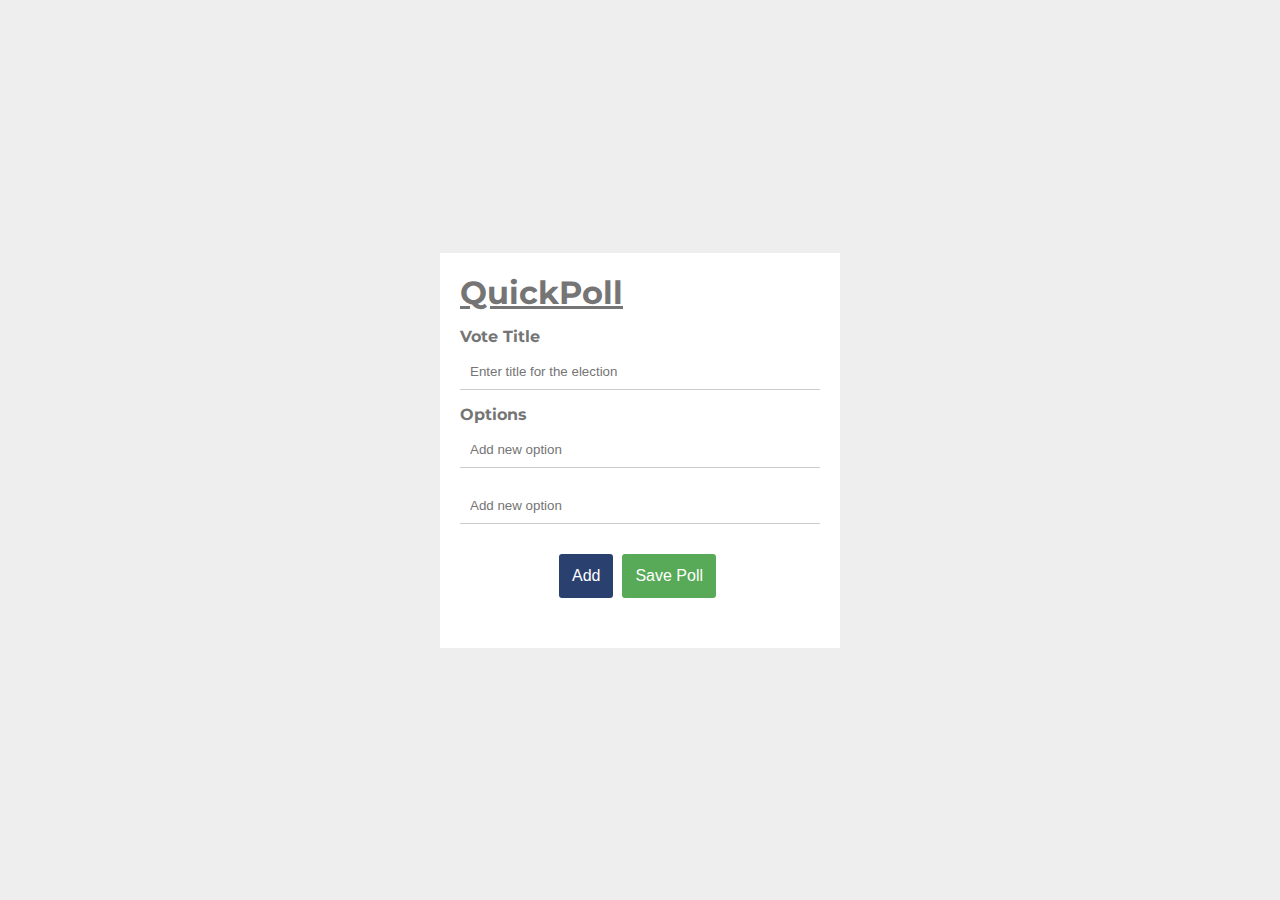
<file: index.html>
<!DOCTYPE html>
<html lang="en">
<head>
    <meta charset="UTF-8">
    <meta http-equiv="X-UA-Compatible" content="IE=edge">
    <meta name="viewport" content="width=device-width, initial-scale=1.0">
    <title>QuickPoll</title>
    <link rel="stylesheet" href="./css/style.css">
    <link rel="stylesheet" href="./css/util.css">
    <link
      rel="stylesheet"
      href="https://cdnjs.cloudflare.com/ajax/libs/font-awesome/6.2.1/css/all.min.css"
      integrity="sha512-MV7K8+y+gLIBoVD59lQIYicR65iaqukzvf/nwasF0nqhPay5w/9lJmVM2hMDcnK1OnMGCdVK+iQrJ7lzPJQd1w=="
      crossorigin="anonymous"
      referrerpolicy="no-referrer">
</head>
<body>
    <div class="container">
        <h1 class="logo">QuickPoll</h1>
        
        <form action="./poll.html" method="POST">
            <label for="title">Vote Title</label>
            <input type="text" placeholder="Enter title for the election" id="question" required/>
            <label for="option">Options</label>
            <div class="option-container" id="option-container">
                <span class="inp">
                    <input type="text" class="option" placeholder="Add new option" required>
                </span>
                <span class="inp">
                    <input type="text" class="option" required placeholder="Add new option">
                </span>
            </div>
            <div class="btns">
                <button class="btn add" id="addBtn">Add</button> 
                <button class="btn save-poll" id="savePollBtn" type="submit">Save Poll</button>
            </div>
        </form>
    </div>
    <script src="./scripts/index.js" type="text/javascript"></script>
</body>
</html>
</file>
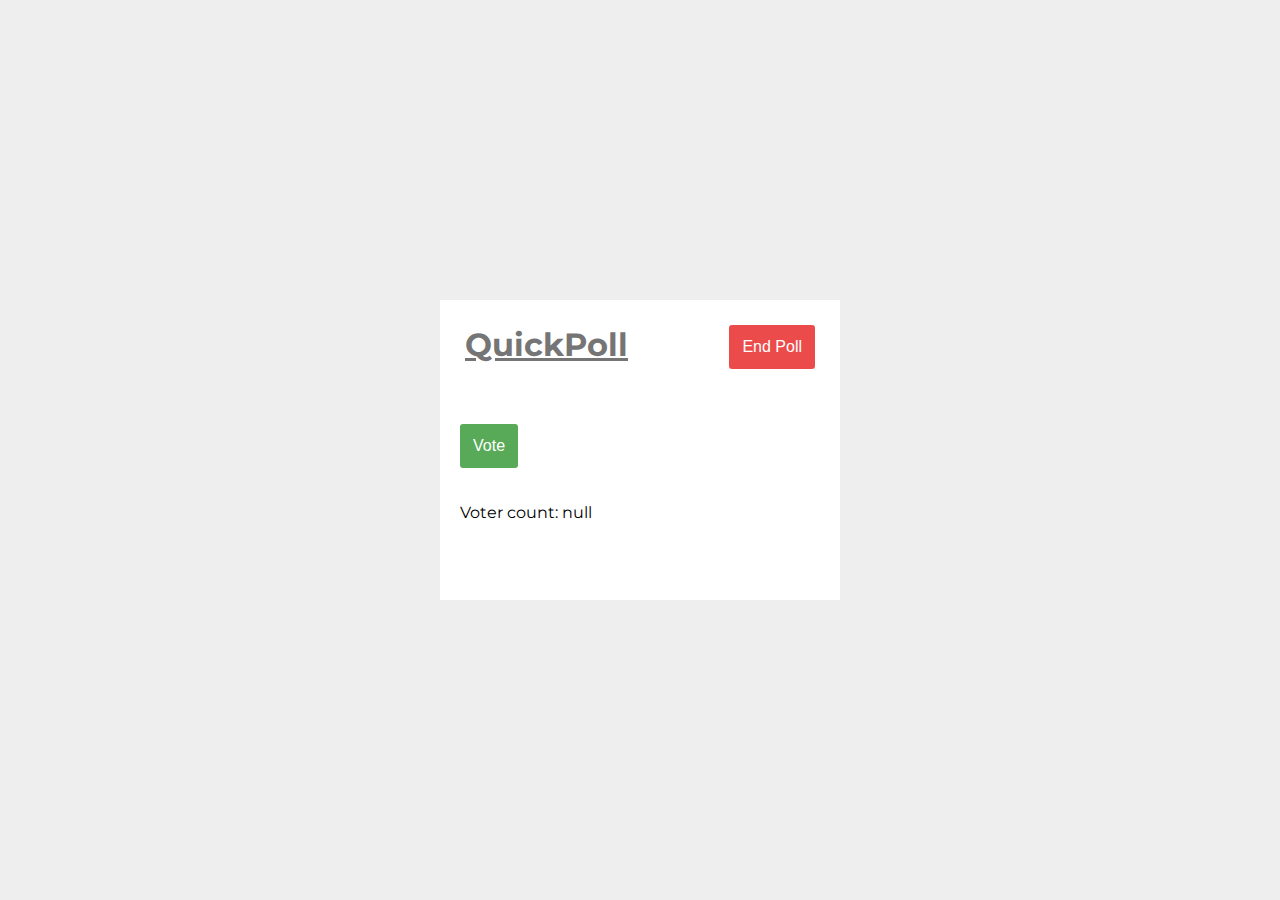
<file: poll.html>
<!DOCTYPE html>
<html lang="en">
<head>
    <meta charset="UTF-8">
    <meta http-equiv="X-UA-Compatible" content="IE=edge">
    <meta name="viewport" content="width=device-width, initial-scale=1.0">
    <title>QuickPoll- Voting</title>
    <link rel="stylesheet" href="./css/util.css" />
    <link rel="stylesheet" href="./css/poll.css" />
</head>
<body>
    <div class="container">
        <header> 
            <h1 class="logo">QuickPoll</h1>
            <button class="btn endPoll" id="endPollBtn"><a href="result.html">End Poll</a></button>
        </header>

        <form method="POST" action="./poll.html">
            <h4 id="question-element">Loading question ...</h4>

            <div id="options-container">
            </div>
            <button class="btn done" type="submit">Vote</button>
        </form>
        <span id="count">Voter count:</span>
    </div>
    <script type="text/javascript" src="./scripts/poll.js"></script>
</body>
</html>
</file>
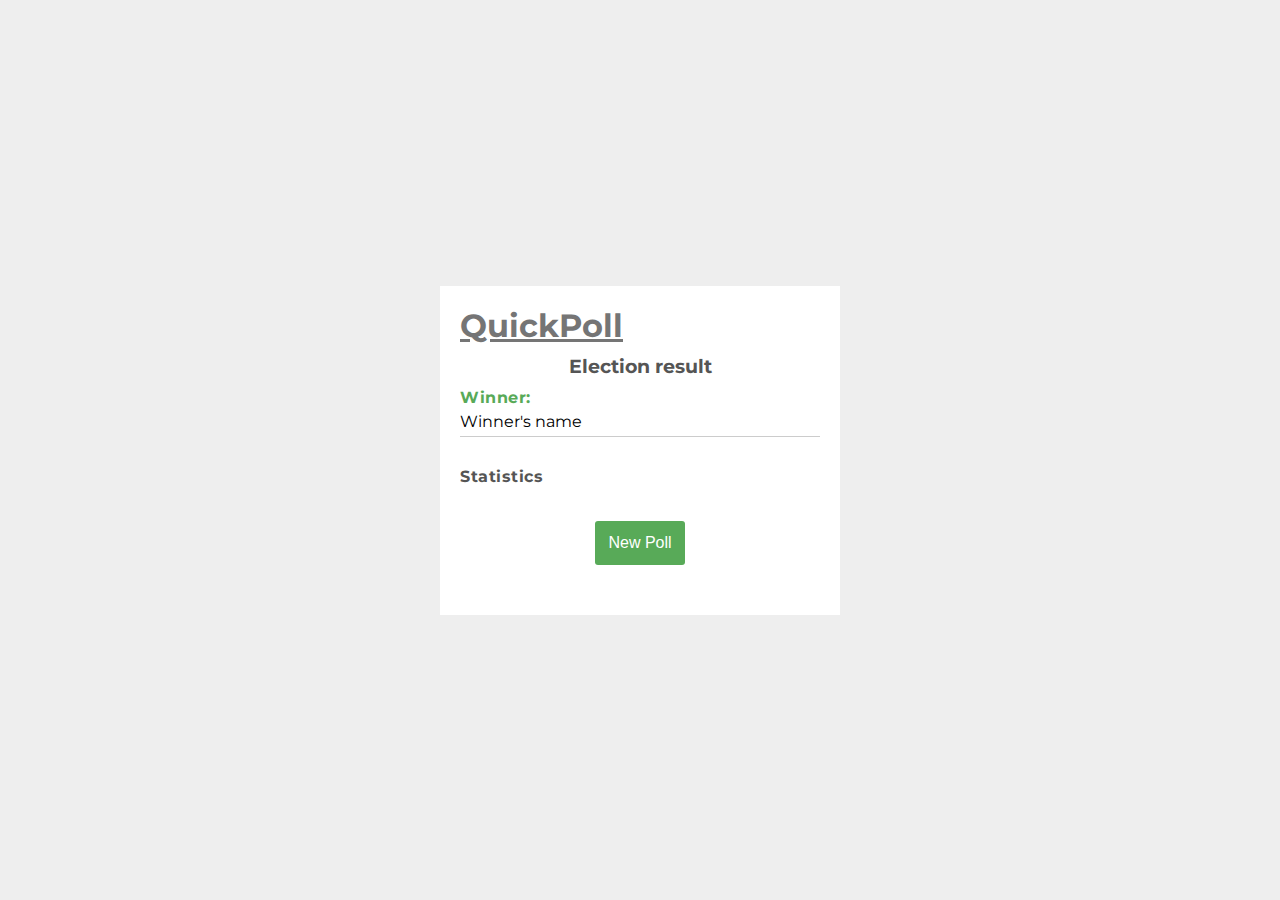
<file: result.html>
<!DOCTYPE html>
<html lang="en">
  <head>
    <meta charset="UTF-8" />
    <meta http-equiv="X-UA-Compatible" content="IE=edge" />
    <meta name="viewport" content="width=device-width, initial-scale=1.0" />
    <title>QuickPoll - Results</title>
    <link rel="stylesheet" href="css/util.css">
    <link rel="stylesheet" href="css/result.css">
  </head>
  <body>
    <div class="container">
      <div class="header">
        <h1 class="logo">QuickPoll</h1>

        <h3>Election result</h3>
      </div>

      <div class="result-board">
        <p class="label winner-label">Winner:</p>
        <p class="winner">Winner's name</p>

        <div class="stat">
          <p class="label">Statistics</p>
        </div>
        
        <div class="btn-div">
            <button class="new-poll btn"><a href="index.html">New Poll</a></button>
        </div>
        <script type="text/javascript" src="./scripts/result.js"></script>
    </body>
</html>
</file>
<file: css/style.css>
/* Index page */


label {
  display: block;
  margin: 15px 0 8px;
  color: #757575;
  font-weight: bold;
}

input {
    padding: 10px;
    width: 100%;
    border: 0;
    border-bottom: 1px solid #ccc;
    outline: 0;
}

.inp {
  display: block;
  margin-bottom: 20px;
  position: relative;
}

.inp i {
    position: absolute;
    right: 8px;
    bottom: 30%;
    color: #757575;
}

.btns {
    margin-top: 30px;
    text-align: center;
}

.add {
    background: #213869f5;
    margin-right: 5px;
}

.save-poll {
    background: #58aa58;
    margin-right: 5px;
    margin-bottom: 30px;
}
</file>
<file: css/util.css>
@import url("https://fonts.googleapis.com/css2?family=Montserrat:wght@100;200;300;400;500&family=Noto+Sans+Tangsa:wght@400;500;600;700&family=Poppins&display=swap");

* {
  box-sizing: border-box;
  margin: 0;
  padding: 0;
}

body {
  background: #eee;
  display: flex;
  justify-content: center;
  align-items: center;
  height: 100vh;
  font-family: "Montserrat", sans-serif;
}

.logo {
    text-decoration: underline;
    color: #757575;
}

.container {
  background: #fff;
  min-height: 300px;
  min-width: 300px;
  width: 400px;
  padding: 20px;
  margin: 20px;
}

a {
    text-decoration: none;
    color: #fff;
}

.btn {
    padding: 13px;
    border-radius: 3px;
    border: none;
    font-size: medium;
    color: #fff;
}
</file>
<file: css/poll.css>
header {
    display: flex;
    justify-content: space-between;
    /* background: coral; */
    padding: 5px;
    margin-bottom: 8px;
}

h4 {
    color: #757575;
    text-align: center;
    margin-bottom: 25px;
}

.endPoll {
    background: #ec4b4b;
}

.elction {
    width: 100%;
    /* background: coral; */
}

span {
    display: block;
    margin-top: 10px;
}

label {
    margin-left: 13px;
    font-weight: bold;
     color: #757575;
}

.done {
     background: #58aa58;
     padding: 13px;
     margin: 25px 0;
     text-align: center;
}
</file>
<file: css/result.css>
.header h3 {
  text-align: center;
  margin: 10px 0;
  color: #555555;
}

.label {
  font-weight: bold;
  margin-bottom: 5px;
  letter-spacing: 0.5px;
  color: #555555;
}

.winner {
  min-width: 50%;
  border-bottom: 1px solid #ccc;
  padding-bottom: 5px;
}

.winner-label {
  color: #58aa58;
}

.stat {
  margin-top: 30px;
}

.contestants {
  margin-bottom: 15px;
}

.contestants h5 {
  font-size: 15px;
}

.contestants span {
  display: flex;
  margin-top: 5px;
  font-size: 15px;
}

.contestants span .percentage {
  margin-right: 10px;
  font-weight: 500;
}

.btn-div {
  width: 100%;
  text-align: center;
}

.new-poll {
  background: #58aa58;
  margin: 30px 0;
}
</file>
